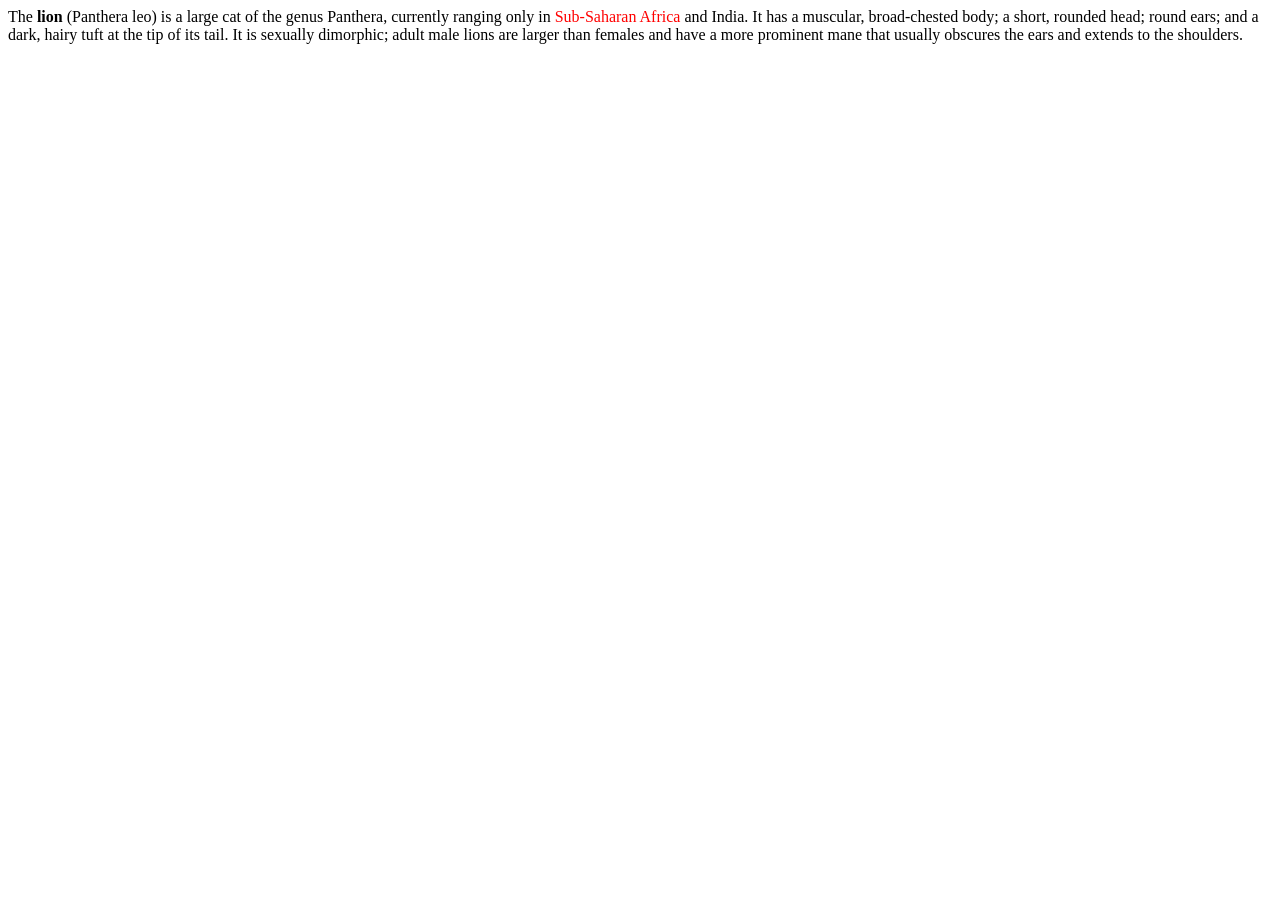
<file: Day-1/index.html>
<html>
  <head>
    <title>My First Webpage</title>
    <style>
      ol {
        list-style-type: circle;
      }

      ul {
        list-style-type: decimal;
      }

      span {
        color: red;
      }
    </style>
  </head>
  <body>
    <!-- heading tags -->
    <!-- <h1>Hello world</h1>
    <h2>Hello world</h2>
    <h3>Hello world</h3>
    <h4>Hello world</h4>
    <h5>Hello world</h5>
    <h6>Hello world</h6> -->
    <!-- <p style="color: red">This is html statement</p> -->
    <!-- <img
      src="bg.jpeg"
      alt="buildings"
      style="
        width: 400px;
        height: 400px;
        padding-top: 30px;
        padding-right: 20px;
        padding-bottom: 10px;
        padding-left: 5px;
        /* border: 1px solid black; */
        border-width: 1px;
        border-style: dotted;
        border-color: red;
        /* margin: 30px 20px 10px 5px; */
        margin-top: 30px;
        margin-right: 20px;
        margin-bottom: 10px;
        margin-left: 5px;
      "
    /> -->

    <!-- list item tag -->
    <!-- unordered list - ul
    ordered list - ol -->

    <!-- <ul>
      <li>Item 1</li>
      <li>Item 2</li>
      <li>Item 3</li>
      <li>Item 4</li>
    </ul>

    <ol>
      <li>Item 1</li>
      <li>Item 2</li>
      <li>Item 3</li>
      <li>Item 4</li>
    </ol> -->

    <!-- <iframe
      width="560"
      height="315"
      src="https://www.youtube.com/embed/1Y_QObxSwQ0?si=zKialWfGEiFajyht"
      title="YouTube video player"
      frameborder="0"
      allow="accelerometer; autoplay; clipboard-write; encrypted-media; gyroscope; picture-in-picture; web-share"
      referrerpolicy="strict-origin-when-cross-origin"
      allowfullscreen
    ></iframe> -->
    <!-- <a href="https://www.google.com/" target="_blank">Go to google</a> -->
    <!-- <a href="about.html" target="_blank">About Page</a> -->

    <!-- semantic tags -->
    <!-- <main>
      <header></header>
      <section></section>
      <article></article>
      <footer></footer>
    </main> -->

    <p>
      The <strong>lion</strong> (Panthera leo) is a large cat of the genus
      Panthera, currently ranging only in <span>Sub-Saharan Africa</span> and
      India. It has a muscular, broad-chested body; a short, rounded head; round
      ears; and a dark, hairy tuft at the tip of its tail. It is sexually
      dimorphic; adult male lions are larger than females and have a more
      prominent mane that usually obscures the ears and extends to the
      shoulders.
    </p>
  </body>
</html>

<!-- tag and element -->
<!-- 
HTML tag = <h1></h1>
HTML Element = <h1>Hello world</h1> -->

<!-- two types of tags -->
<!-- 
1. Opening and Closing Tag - <p></p>
2. Self Closing Tag - <img /> -->

<!-- attributes -->
<!-- 1. Global attributes
2. Tag Based attributes -->

<!-- 3 ways to add CSS to your webpage -->
<!-- 1. Inline CSS
2. Internal CSS
3. External CSS -->

<!-- two major types of element
1. BLock element
2. Inline element -->
</file>
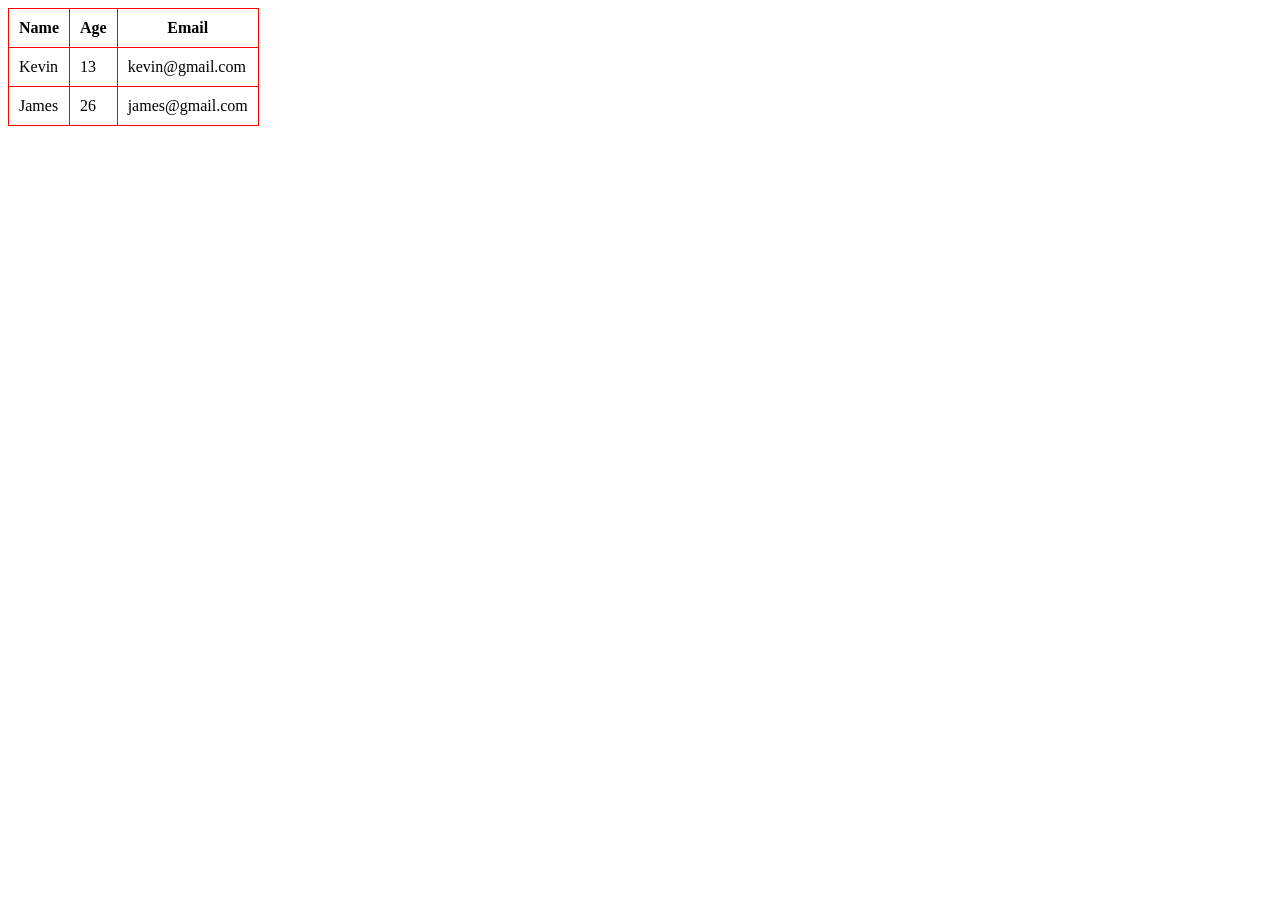
<file: Day-2/1-table/index.html>
<!DOCTYPE html>
<html lang="en">
  <head>
    <meta charset="UTF-8" />
    <meta http-equiv="X-UA-Compatible" content="IE=edge" />
    <meta name="viewport" content="width=device-width, initial-scale=1.0" />
    <title>Document</title>
    <style>
      table,
      th,
      td {
        border: 1px solid red;
        border-collapse: collapse;
        padding: 10px;
      }
    </style>
  </head>
  <body>
    <table>
      <thead>
        <tr>
          <th>Name</th>
          <th>Age</th>
          <th>Email</th>
        </tr>
      </thead>
      <tbody>
        <tr>
          <td>Kevin</td>
          <td>13</td>
          <td>kevin@gmail.com</td>
        </tr>
        <tr>
          <td>James</td>
          <td>26</td>
          <td>james@gmail.com</td>
        </tr>
      </tbody>
    </table>
  </body>
</html>
</file>
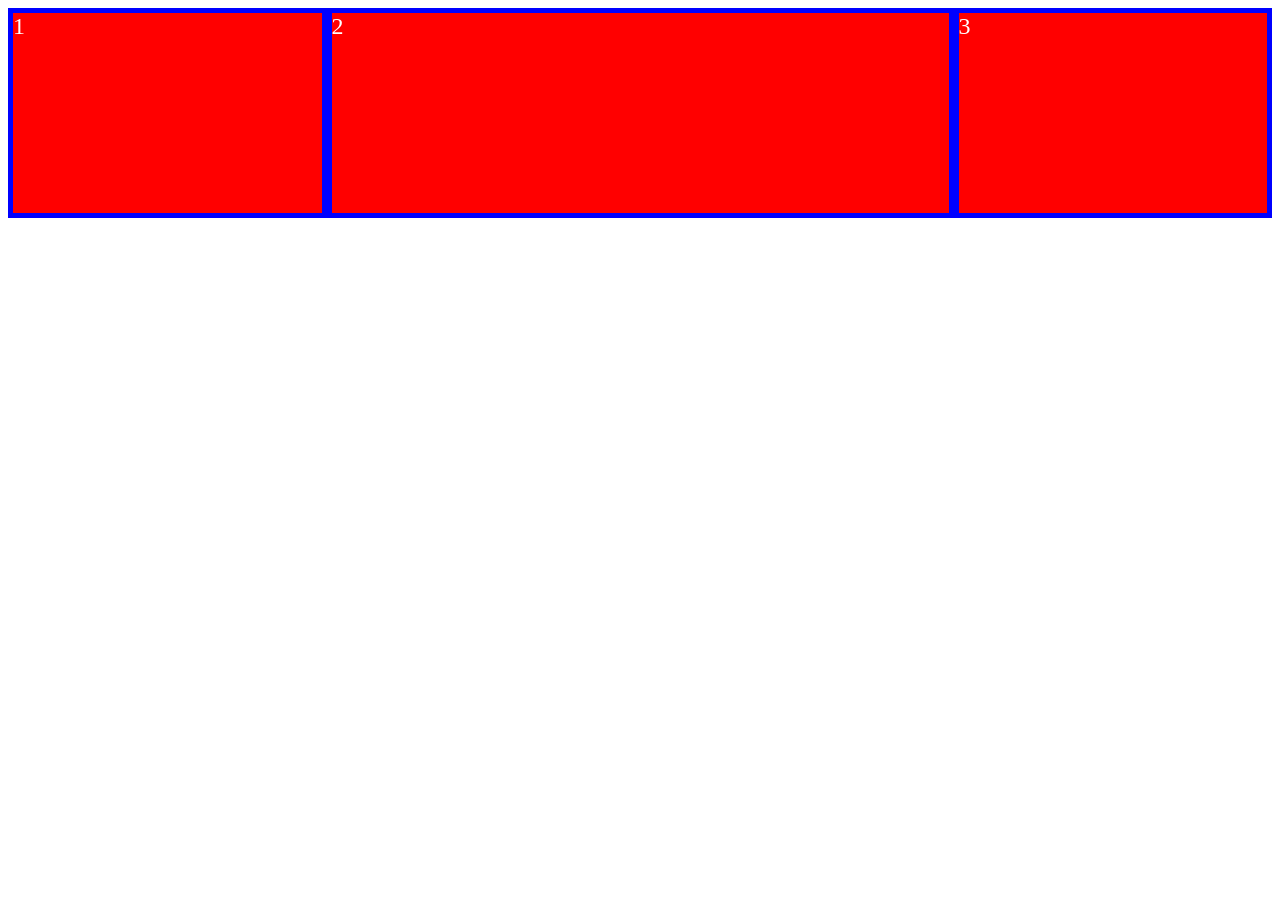
<file: Day-2/2-flex/index.html>
<!DOCTYPE html>
<html lang="en">
  <head>
    <meta charset="UTF-8" />
    <meta http-equiv="X-UA-Compatible" content="IE=edge" />
    <meta name="viewport" content="width=device-width, initial-scale=1.0" />
    <title>Document</title>
    <link href="style.css" rel="stylesheet" />
  </head>
  <body>
    <div class="container">
      <div class="box box1">1</div>
      <div class="box box2">2</div>
      <div class="box box3">3</div>
      <!-- <div class="box">4</div>
      <div class="box">5</div>
      <div class="box">6</div>
      <div class="box">7</div>
      <div class="box">8</div>
      <div class="box">9</div>
      <div class="box">10</div>
      <div class="box">11</div>
      <div class="box">12</div> -->
    </div>
  </body>
</html>
</file>
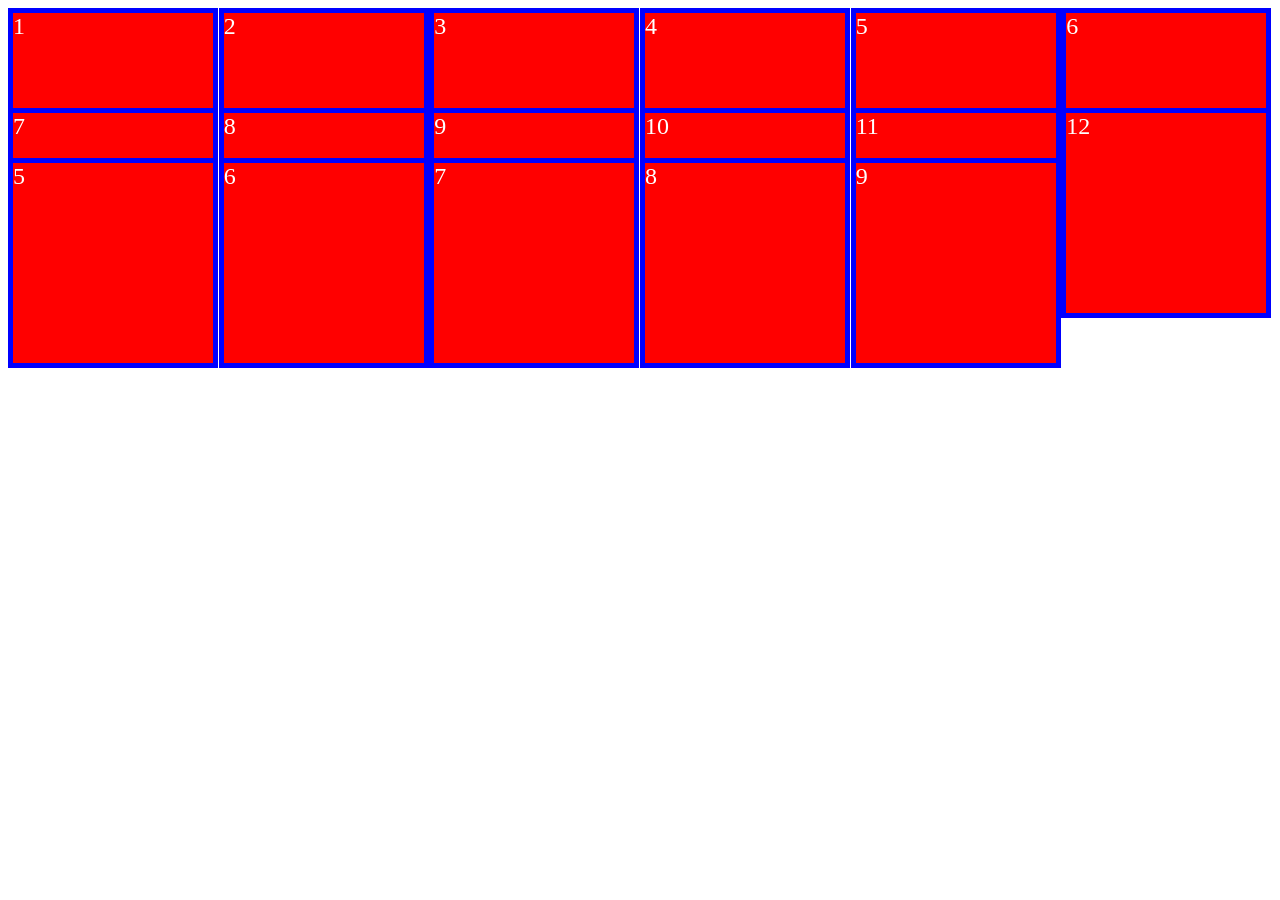
<file: Day-2/3-grid/index.html>
<!DOCTYPE html>
<html lang="en">
  <head>
    <meta charset="UTF-8" />
    <meta http-equiv="X-UA-Compatible" content="IE=edge" />
    <meta name="viewport" content="width=device-width, initial-scale=1.0" />
    <title>Document</title>
    <link href="style.css" rel="stylesheet" />
  </head>
  <body>
    <div class="container">
      <div class="box box1">1</div>
      <div class="box box2">2</div>
      <div class="box box3">3</div>
      <div class="box">4</div>
      <div class="box">5</div>
      <div class="box">6</div>
      <div class="box">7</div>
      <div class="box">8</div>
      <div class="box">9</div>
      <div class="box">10</div>
      <div class="box">11</div>
      <div class="box">12</div>
      <div class="box">5</div>
      <div class="box">6</div>
      <div class="box">7</div>
      <div class="box">8</div>
      <div class="box">9</div>
    </div>
  </body>
</html>
</file>
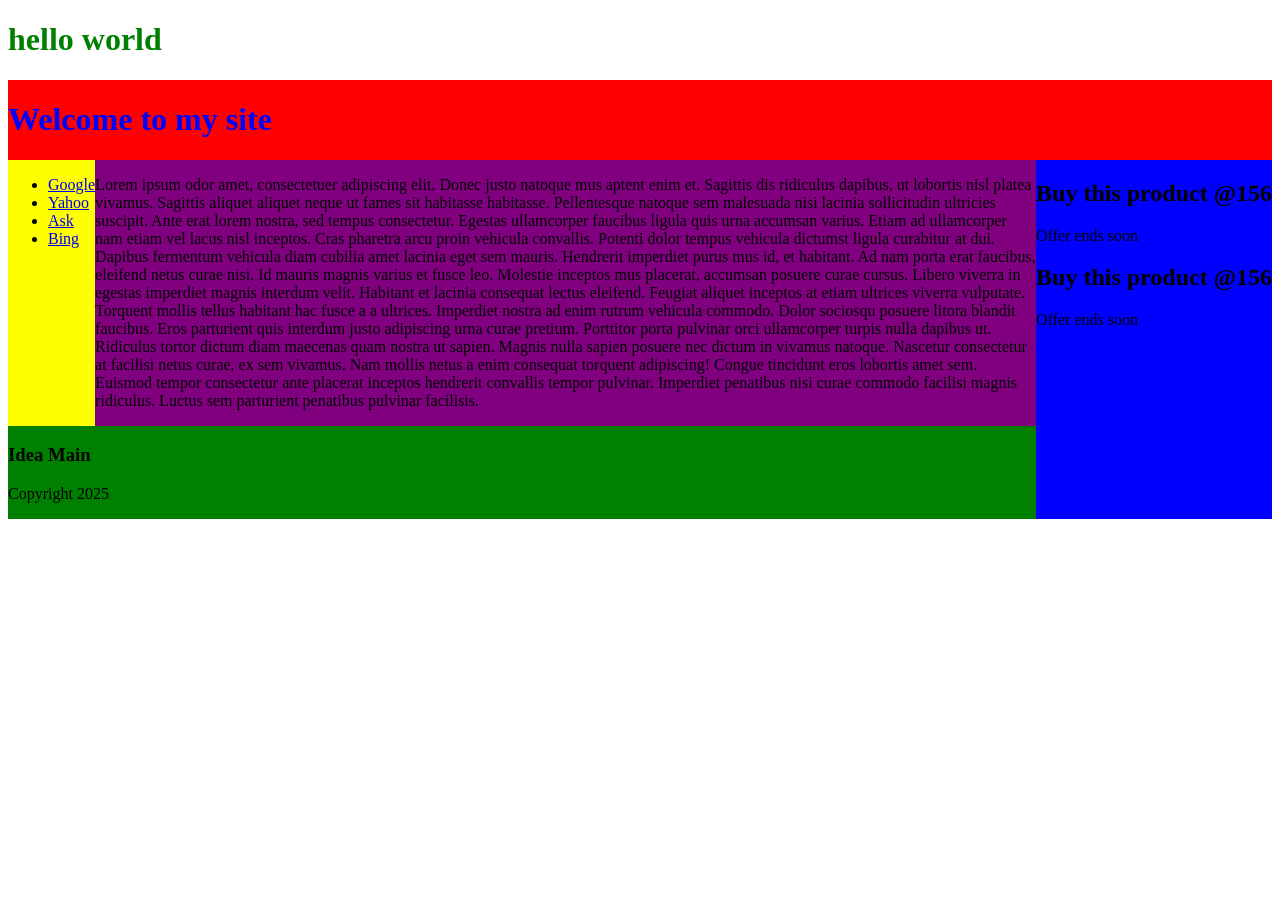
<file: Day-2/4-grid-example/index.html>
<!DOCTYPE html>
<html lang="en">
  <head>
    <meta charset="UTF-8" />
    <meta http-equiv="X-UA-Compatible" content="IE=edge" />
    <meta name="viewport" content="width=device-width, initial-scale=1.0" />
    <title>Document</title>
    <link rel="stylesheet" href="style.css" />
  </head>
  <body>
    <h1 style="color: green">hello world</h1>
    <div class="container">
      <div class="header">
        <h1>Welcome to my site</h1>
      </div>
      <div class="link">
        <ul>
          <li>
            <a href="google.com">Google</a>
          </li>
          <li>
            <a href="yahoo.com">Yahoo</a>
          </li>
          <li>
            <a href="ask.com">Ask</a>
          </li>
          <li>
            <a href="bing.com">Bing</a>
          </li>
        </ul>
      </div>
      <div class="content">
        <p>
          Lorem ipsum odor amet, consectetuer adipiscing elit. Donec justo
          natoque mus aptent enim et. Sagittis dis ridiculus dapibus, ut
          lobortis nisl platea vivamus. Sagittis aliquet aliquet neque ut fames
          sit habitasse habitasse. Pellentesque natoque sem malesuada nisi
          lacinia sollicitudin ultricies suscipit. Ante erat lorem nostra, sed
          tempus consectetur. Egestas ullamcorper faucibus ligula quis urna
          accumsan varius. Etiam ad ullamcorper nam etiam vel lacus nisl
          inceptos. Cras pharetra arcu proin vehicula convallis. Potenti dolor
          tempus vehicula dictumst ligula curabitur at dui. Dapibus fermentum
          vehicula diam cubilia amet lacinia eget sem mauris. Hendrerit
          imperdiet purus mus id, et habitant. Ad nam porta erat faucibus,
          eleifend netus curae nisi. Id mauris magnis varius et fusce leo.
          Molestie inceptos mus placerat, accumsan posuere curae cursus. Libero
          viverra in egestas imperdiet magnis interdum velit. Habitant et
          lacinia consequat lectus eleifend. Feugiat aliquet inceptos at etiam
          ultrices viverra vulputate. Torquent mollis tellus habitant hac fusce
          a a ultrices. Imperdiet nostra ad enim rutrum vehicula commodo. Dolor
          sociosqu posuere litora blandit faucibus. Eros parturient quis
          interdum justo adipiscing urna curae pretium. Porttitor porta pulvinar
          orci ullamcorper turpis nulla dapibus ut. Ridiculus tortor dictum diam
          maecenas quam nostra ut sapien. Magnis nulla sapien posuere nec dictum
          in vivamus natoque. Nascetur consectetur at facilisi netus curae, ex
          sem vivamus. Nam mollis netus a enim consequat torquent adipiscing!
          Congue tincidunt eros lobortis amet sem. Euismod tempor consectetur
          ante placerat inceptos hendrerit convallis tempor pulvinar. Imperdiet
          penatibus nisi curae commodo facilisi magnis ridiculus. Luctus sem
          parturient penatibus pulvinar facilisis.
        </p>
      </div>
      <div class="ads">
        <h2>Buy this product @156</h2>
        <p>Offer ends soon</p>
        <h2>Buy this product @156</h2>
        <p>Offer ends soon</p>
      </div>
      <div class="footer">
        <h3>Idea Main</h3>
        <p>Copyright 2025</p>
      </div>
    </div>
  </body>
</html>
</file>
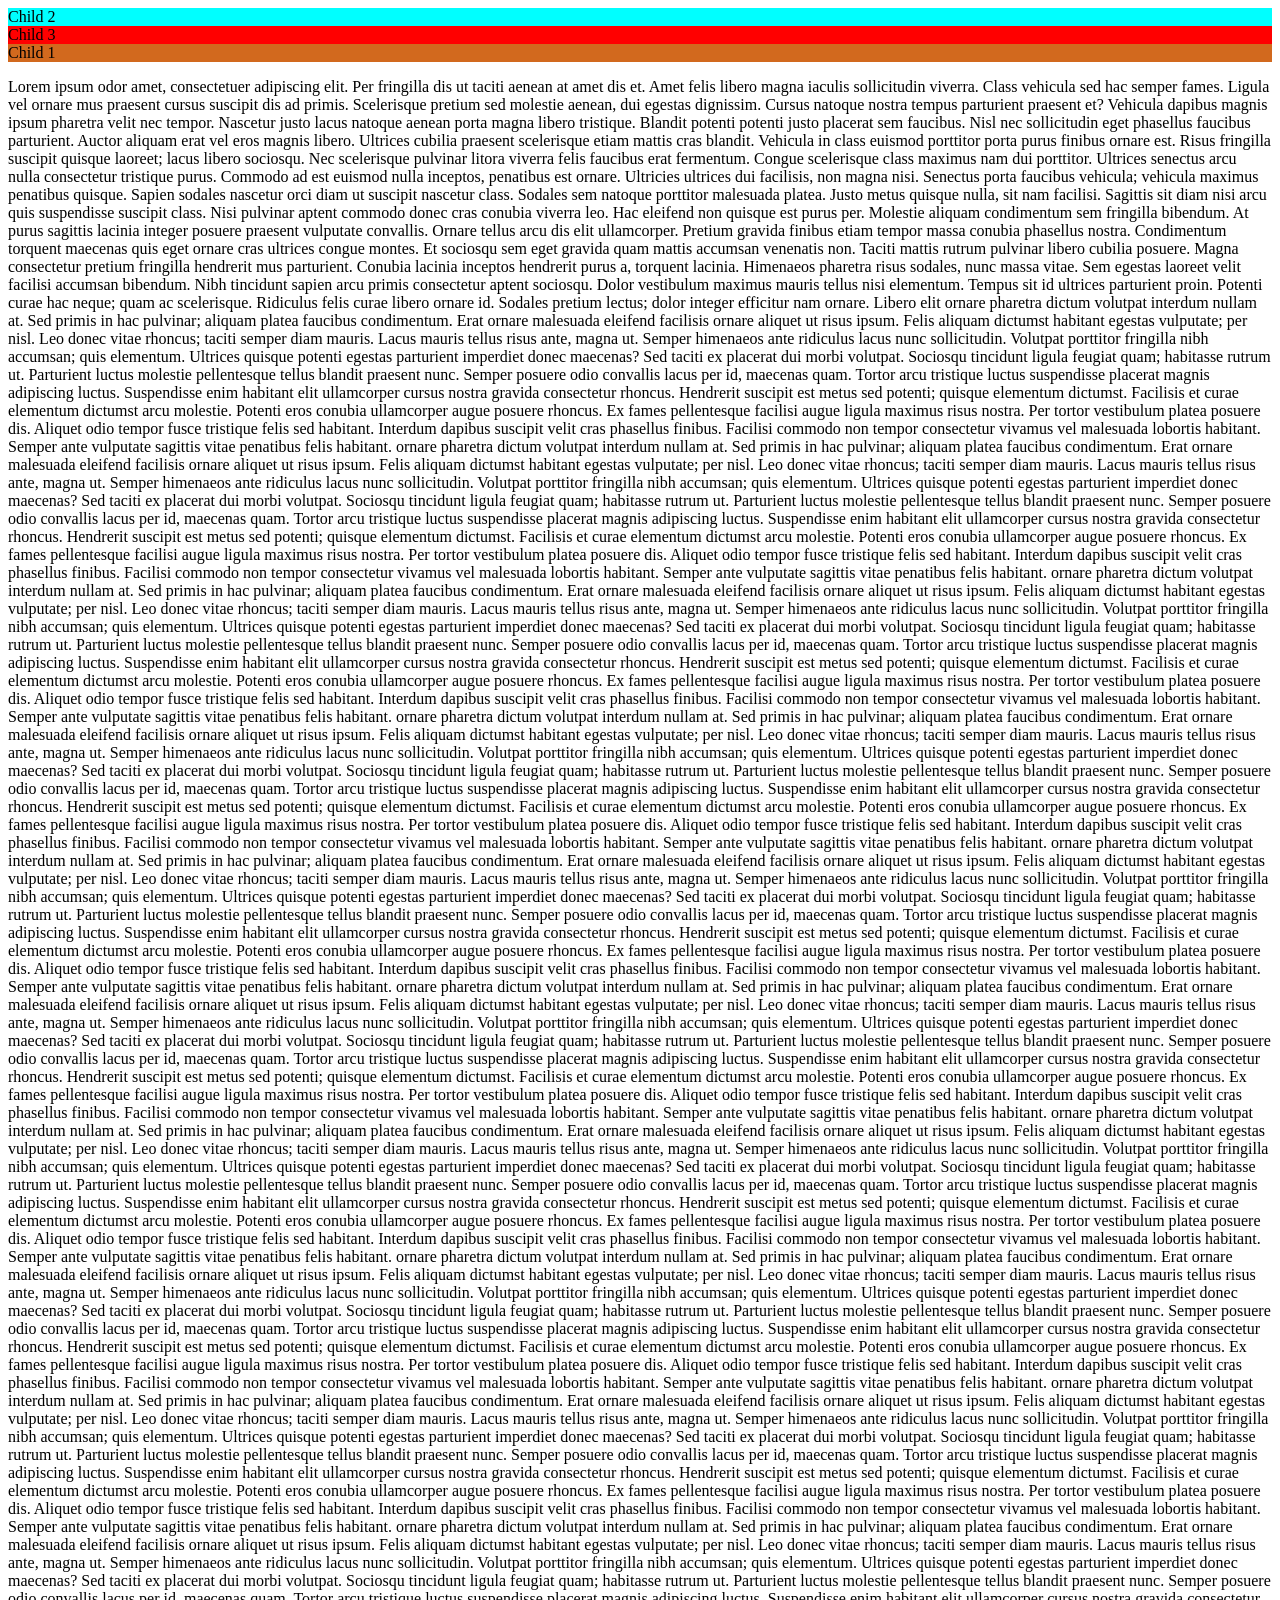
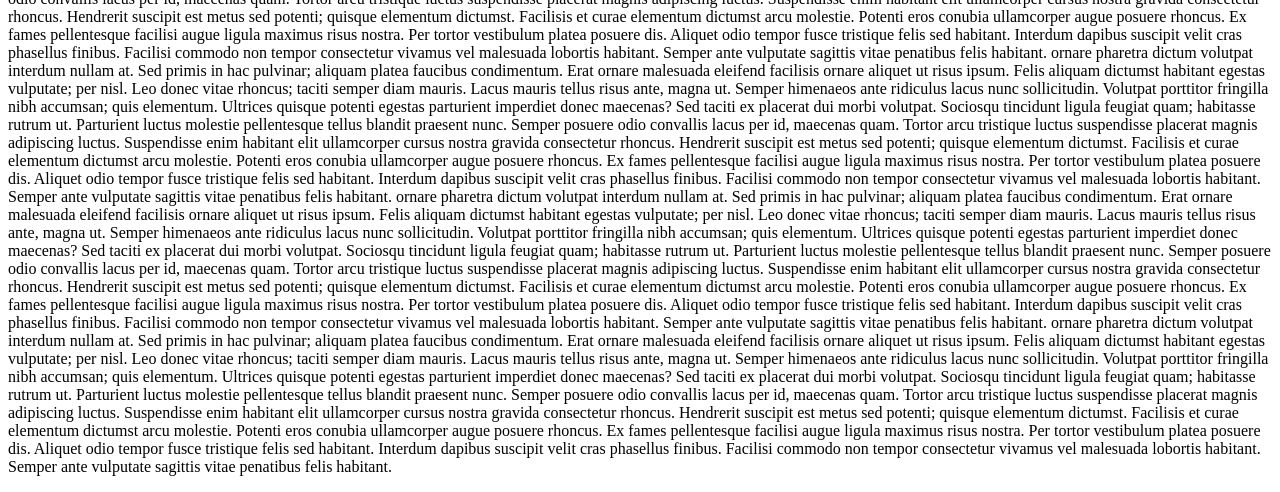
<file: Day-3/1-css-positions/index.html>
<!DOCTYPE html>
<html lang="en">
  <head>
    <meta charset="UTF-8" />
    <meta http-equiv="X-UA-Compatible" content="IE=edge" />
    <meta name="viewport" content="width=device-width, initial-scale=1.0" />
    <title>Document</title>
    <link rel="stylesheet" href="style.css" />
  </head>
  <body>
    <div class="parent">
      <div class="child2">Child 2</div>
      <div class="child3">Child 3</div>
    </div>

    <div class="child1">Child 1</div>

    <p>
      Lorem ipsum odor amet, consectetuer adipiscing elit. Per fringilla dis ut
      taciti aenean at amet dis et. Amet felis libero magna iaculis sollicitudin
      viverra. Class vehicula sed hac semper fames. Ligula vel ornare mus
      praesent cursus suscipit dis ad primis. Scelerisque pretium sed molestie
      aenean, dui egestas dignissim. Cursus natoque nostra tempus parturient
      praesent et? Vehicula dapibus magnis ipsum pharetra velit nec tempor.
      Nascetur justo lacus natoque aenean porta magna libero tristique. Blandit
      potenti potenti justo placerat sem faucibus. Nisl nec sollicitudin eget
      phasellus faucibus parturient. Auctor aliquam erat vel eros magnis libero.
      Ultrices cubilia praesent scelerisque etiam mattis cras blandit. Vehicula
      in class euismod porttitor porta purus finibus ornare est. Risus fringilla
      suscipit quisque laoreet; lacus libero sociosqu. Nec scelerisque pulvinar
      litora viverra felis faucibus erat fermentum. Congue scelerisque class
      maximus nam dui porttitor. Ultrices senectus arcu nulla consectetur
      tristique purus. Commodo ad est euismod nulla inceptos, penatibus est
      ornare. Ultricies ultrices dui facilisis, non magna nisi. Senectus porta
      faucibus vehicula; vehicula maximus penatibus quisque. Sapien sodales
      nascetur orci diam ut suscipit nascetur class. Sodales sem natoque
      porttitor malesuada platea. Justo metus quisque nulla, sit nam facilisi.
      Sagittis sit diam nisi arcu quis suspendisse suscipit class. Nisi pulvinar
      aptent commodo donec cras conubia viverra leo. Hac eleifend non quisque
      est purus per. Molestie aliquam condimentum sem fringilla bibendum. At
      purus sagittis lacinia integer posuere praesent vulputate convallis.
      Ornare tellus arcu dis elit ullamcorper. Pretium gravida finibus etiam
      tempor massa conubia phasellus nostra. Condimentum torquent maecenas quis
      eget ornare cras ultrices congue montes. Et sociosqu sem eget gravida quam
      mattis accumsan venenatis non. Taciti mattis rutrum pulvinar libero
      cubilia posuere. Magna consectetur pretium fringilla hendrerit mus
      parturient. Conubia lacinia inceptos hendrerit purus a, torquent lacinia.
      Himenaeos pharetra risus sodales, nunc massa vitae. Sem egestas laoreet
      velit facilisi accumsan bibendum. Nibh tincidunt sapien arcu primis
      consectetur aptent sociosqu. Dolor vestibulum maximus mauris tellus nisi
      elementum. Tempus sit id ultrices parturient proin. Potenti curae hac
      neque; quam ac scelerisque. Ridiculus felis curae libero ornare id.
      Sodales pretium lectus; dolor integer efficitur nam ornare. Libero elit
      ornare pharetra dictum volutpat interdum nullam at. Sed primis in hac
      pulvinar; aliquam platea faucibus condimentum. Erat ornare malesuada
      eleifend facilisis ornare aliquet ut risus ipsum. Felis aliquam dictumst
      habitant egestas vulputate; per nisl. Leo donec vitae rhoncus; taciti
      semper diam mauris. Lacus mauris tellus risus ante, magna ut. Semper
      himenaeos ante ridiculus lacus nunc sollicitudin. Volutpat porttitor
      fringilla nibh accumsan; quis elementum. Ultrices quisque potenti egestas
      parturient imperdiet donec maecenas? Sed taciti ex placerat dui morbi
      volutpat. Sociosqu tincidunt ligula feugiat quam; habitasse rutrum ut.
      Parturient luctus molestie pellentesque tellus blandit praesent nunc.
      Semper posuere odio convallis lacus per id, maecenas quam. Tortor arcu
      tristique luctus suspendisse placerat magnis adipiscing luctus.
      Suspendisse enim habitant elit ullamcorper cursus nostra gravida
      consectetur rhoncus. Hendrerit suscipit est metus sed potenti; quisque
      elementum dictumst. Facilisis et curae elementum dictumst arcu molestie.
      Potenti eros conubia ullamcorper augue posuere rhoncus. Ex fames
      pellentesque facilisi augue ligula maximus risus nostra. Per tortor
      vestibulum platea posuere dis. Aliquet odio tempor fusce tristique felis
      sed habitant. Interdum dapibus suscipit velit cras phasellus finibus.
      Facilisi commodo non tempor consectetur vivamus vel malesuada lobortis
      habitant. Semper ante vulputate sagittis vitae penatibus felis habitant.
      ornare pharetra dictum volutpat interdum nullam at. Sed primis in hac
      pulvinar; aliquam platea faucibus condimentum. Erat ornare malesuada
      eleifend facilisis ornare aliquet ut risus ipsum. Felis aliquam dictumst
      habitant egestas vulputate; per nisl. Leo donec vitae rhoncus; taciti
      semper diam mauris. Lacus mauris tellus risus ante, magna ut. Semper
      himenaeos ante ridiculus lacus nunc sollicitudin. Volutpat porttitor
      fringilla nibh accumsan; quis elementum. Ultrices quisque potenti egestas
      parturient imperdiet donec maecenas? Sed taciti ex placerat dui morbi
      volutpat. Sociosqu tincidunt ligula feugiat quam; habitasse rutrum ut.
      Parturient luctus molestie pellentesque tellus blandit praesent nunc.
      Semper posuere odio convallis lacus per id, maecenas quam. Tortor arcu
      tristique luctus suspendisse placerat magnis adipiscing luctus.
      Suspendisse enim habitant elit ullamcorper cursus nostra gravida
      consectetur rhoncus. Hendrerit suscipit est metus sed potenti; quisque
      elementum dictumst. Facilisis et curae elementum dictumst arcu molestie.
      Potenti eros conubia ullamcorper augue posuere rhoncus. Ex fames
      pellentesque facilisi augue ligula maximus risus nostra. Per tortor
      vestibulum platea posuere dis. Aliquet odio tempor fusce tristique felis
      sed habitant. Interdum dapibus suscipit velit cras phasellus finibus.
      Facilisi commodo non tempor consectetur vivamus vel malesuada lobortis
      habitant. Semper ante vulputate sagittis vitae penatibus felis habitant.
      ornare pharetra dictum volutpat interdum nullam at. Sed primis in hac
      pulvinar; aliquam platea faucibus condimentum. Erat ornare malesuada
      eleifend facilisis ornare aliquet ut risus ipsum. Felis aliquam dictumst
      habitant egestas vulputate; per nisl. Leo donec vitae rhoncus; taciti
      semper diam mauris. Lacus mauris tellus risus ante, magna ut. Semper
      himenaeos ante ridiculus lacus nunc sollicitudin. Volutpat porttitor
      fringilla nibh accumsan; quis elementum. Ultrices quisque potenti egestas
      parturient imperdiet donec maecenas? Sed taciti ex placerat dui morbi
      volutpat. Sociosqu tincidunt ligula feugiat quam; habitasse rutrum ut.
      Parturient luctus molestie pellentesque tellus blandit praesent nunc.
      Semper posuere odio convallis lacus per id, maecenas quam. Tortor arcu
      tristique luctus suspendisse placerat magnis adipiscing luctus.
      Suspendisse enim habitant elit ullamcorper cursus nostra gravida
      consectetur rhoncus. Hendrerit suscipit est metus sed potenti; quisque
      elementum dictumst. Facilisis et curae elementum dictumst arcu molestie.
      Potenti eros conubia ullamcorper augue posuere rhoncus. Ex fames
      pellentesque facilisi augue ligula maximus risus nostra. Per tortor
      vestibulum platea posuere dis. Aliquet odio tempor fusce tristique felis
      sed habitant. Interdum dapibus suscipit velit cras phasellus finibus.
      Facilisi commodo non tempor consectetur vivamus vel malesuada lobortis
      habitant. Semper ante vulputate sagittis vitae penatibus felis habitant.
      ornare pharetra dictum volutpat interdum nullam at. Sed primis in hac
      pulvinar; aliquam platea faucibus condimentum. Erat ornare malesuada
      eleifend facilisis ornare aliquet ut risus ipsum. Felis aliquam dictumst
      habitant egestas vulputate; per nisl. Leo donec vitae rhoncus; taciti
      semper diam mauris. Lacus mauris tellus risus ante, magna ut. Semper
      himenaeos ante ridiculus lacus nunc sollicitudin. Volutpat porttitor
      fringilla nibh accumsan; quis elementum. Ultrices quisque potenti egestas
      parturient imperdiet donec maecenas? Sed taciti ex placerat dui morbi
      volutpat. Sociosqu tincidunt ligula feugiat quam; habitasse rutrum ut.
      Parturient luctus molestie pellentesque tellus blandit praesent nunc.
      Semper posuere odio convallis lacus per id, maecenas quam. Tortor arcu
      tristique luctus suspendisse placerat magnis adipiscing luctus.
      Suspendisse enim habitant elit ullamcorper cursus nostra gravida
      consectetur rhoncus. Hendrerit suscipit est metus sed potenti; quisque
      elementum dictumst. Facilisis et curae elementum dictumst arcu molestie.
      Potenti eros conubia ullamcorper augue posuere rhoncus. Ex fames
      pellentesque facilisi augue ligula maximus risus nostra. Per tortor
      vestibulum platea posuere dis. Aliquet odio tempor fusce tristique felis
      sed habitant. Interdum dapibus suscipit velit cras phasellus finibus.
      Facilisi commodo non tempor consectetur vivamus vel malesuada lobortis
      habitant. Semper ante vulputate sagittis vitae penatibus felis habitant.
      ornare pharetra dictum volutpat interdum nullam at. Sed primis in hac
      pulvinar; aliquam platea faucibus condimentum. Erat ornare malesuada
      eleifend facilisis ornare aliquet ut risus ipsum. Felis aliquam dictumst
      habitant egestas vulputate; per nisl. Leo donec vitae rhoncus; taciti
      semper diam mauris. Lacus mauris tellus risus ante, magna ut. Semper
      himenaeos ante ridiculus lacus nunc sollicitudin. Volutpat porttitor
      fringilla nibh accumsan; quis elementum. Ultrices quisque potenti egestas
      parturient imperdiet donec maecenas? Sed taciti ex placerat dui morbi
      volutpat. Sociosqu tincidunt ligula feugiat quam; habitasse rutrum ut.
      Parturient luctus molestie pellentesque tellus blandit praesent nunc.
      Semper posuere odio convallis lacus per id, maecenas quam. Tortor arcu
      tristique luctus suspendisse placerat magnis adipiscing luctus.
      Suspendisse enim habitant elit ullamcorper cursus nostra gravida
      consectetur rhoncus. Hendrerit suscipit est metus sed potenti; quisque
      elementum dictumst. Facilisis et curae elementum dictumst arcu molestie.
      Potenti eros conubia ullamcorper augue posuere rhoncus. Ex fames
      pellentesque facilisi augue ligula maximus risus nostra. Per tortor
      vestibulum platea posuere dis. Aliquet odio tempor fusce tristique felis
      sed habitant. Interdum dapibus suscipit velit cras phasellus finibus.
      Facilisi commodo non tempor consectetur vivamus vel malesuada lobortis
      habitant. Semper ante vulputate sagittis vitae penatibus felis habitant.
      ornare pharetra dictum volutpat interdum nullam at. Sed primis in hac
      pulvinar; aliquam platea faucibus condimentum. Erat ornare malesuada
      eleifend facilisis ornare aliquet ut risus ipsum. Felis aliquam dictumst
      habitant egestas vulputate; per nisl. Leo donec vitae rhoncus; taciti
      semper diam mauris. Lacus mauris tellus risus ante, magna ut. Semper
      himenaeos ante ridiculus lacus nunc sollicitudin. Volutpat porttitor
      fringilla nibh accumsan; quis elementum. Ultrices quisque potenti egestas
      parturient imperdiet donec maecenas? Sed taciti ex placerat dui morbi
      volutpat. Sociosqu tincidunt ligula feugiat quam; habitasse rutrum ut.
      Parturient luctus molestie pellentesque tellus blandit praesent nunc.
      Semper posuere odio convallis lacus per id, maecenas quam. Tortor arcu
      tristique luctus suspendisse placerat magnis adipiscing luctus.
      Suspendisse enim habitant elit ullamcorper cursus nostra gravida
      consectetur rhoncus. Hendrerit suscipit est metus sed potenti; quisque
      elementum dictumst. Facilisis et curae elementum dictumst arcu molestie.
      Potenti eros conubia ullamcorper augue posuere rhoncus. Ex fames
      pellentesque facilisi augue ligula maximus risus nostra. Per tortor
      vestibulum platea posuere dis. Aliquet odio tempor fusce tristique felis
      sed habitant. Interdum dapibus suscipit velit cras phasellus finibus.
      Facilisi commodo non tempor consectetur vivamus vel malesuada lobortis
      habitant. Semper ante vulputate sagittis vitae penatibus felis habitant.
      ornare pharetra dictum volutpat interdum nullam at. Sed primis in hac
      pulvinar; aliquam platea faucibus condimentum. Erat ornare malesuada
      eleifend facilisis ornare aliquet ut risus ipsum. Felis aliquam dictumst
      habitant egestas vulputate; per nisl. Leo donec vitae rhoncus; taciti
      semper diam mauris. Lacus mauris tellus risus ante, magna ut. Semper
      himenaeos ante ridiculus lacus nunc sollicitudin. Volutpat porttitor
      fringilla nibh accumsan; quis elementum. Ultrices quisque potenti egestas
      parturient imperdiet donec maecenas? Sed taciti ex placerat dui morbi
      volutpat. Sociosqu tincidunt ligula feugiat quam; habitasse rutrum ut.
      Parturient luctus molestie pellentesque tellus blandit praesent nunc.
      Semper posuere odio convallis lacus per id, maecenas quam. Tortor arcu
      tristique luctus suspendisse placerat magnis adipiscing luctus.
      Suspendisse enim habitant elit ullamcorper cursus nostra gravida
      consectetur rhoncus. Hendrerit suscipit est metus sed potenti; quisque
      elementum dictumst. Facilisis et curae elementum dictumst arcu molestie.
      Potenti eros conubia ullamcorper augue posuere rhoncus. Ex fames
      pellentesque facilisi augue ligula maximus risus nostra. Per tortor
      vestibulum platea posuere dis. Aliquet odio tempor fusce tristique felis
      sed habitant. Interdum dapibus suscipit velit cras phasellus finibus.
      Facilisi commodo non tempor consectetur vivamus vel malesuada lobortis
      habitant. Semper ante vulputate sagittis vitae penatibus felis habitant.
      ornare pharetra dictum volutpat interdum nullam at. Sed primis in hac
      pulvinar; aliquam platea faucibus condimentum. Erat ornare malesuada
      eleifend facilisis ornare aliquet ut risus ipsum. Felis aliquam dictumst
      habitant egestas vulputate; per nisl. Leo donec vitae rhoncus; taciti
      semper diam mauris. Lacus mauris tellus risus ante, magna ut. Semper
      himenaeos ante ridiculus lacus nunc sollicitudin. Volutpat porttitor
      fringilla nibh accumsan; quis elementum. Ultrices quisque potenti egestas
      parturient imperdiet donec maecenas? Sed taciti ex placerat dui morbi
      volutpat. Sociosqu tincidunt ligula feugiat quam; habitasse rutrum ut.
      Parturient luctus molestie pellentesque tellus blandit praesent nunc.
      Semper posuere odio convallis lacus per id, maecenas quam. Tortor arcu
      tristique luctus suspendisse placerat magnis adipiscing luctus.
      Suspendisse enim habitant elit ullamcorper cursus nostra gravida
      consectetur rhoncus. Hendrerit suscipit est metus sed potenti; quisque
      elementum dictumst. Facilisis et curae elementum dictumst arcu molestie.
      Potenti eros conubia ullamcorper augue posuere rhoncus. Ex fames
      pellentesque facilisi augue ligula maximus risus nostra. Per tortor
      vestibulum platea posuere dis. Aliquet odio tempor fusce tristique felis
      sed habitant. Interdum dapibus suscipit velit cras phasellus finibus.
      Facilisi commodo non tempor consectetur vivamus vel malesuada lobortis
      habitant. Semper ante vulputate sagittis vitae penatibus felis habitant.
      ornare pharetra dictum volutpat interdum nullam at. Sed primis in hac
      pulvinar; aliquam platea faucibus condimentum. Erat ornare malesuada
      eleifend facilisis ornare aliquet ut risus ipsum. Felis aliquam dictumst
      habitant egestas vulputate; per nisl. Leo donec vitae rhoncus; taciti
      semper diam mauris. Lacus mauris tellus risus ante, magna ut. Semper
      himenaeos ante ridiculus lacus nunc sollicitudin. Volutpat porttitor
      fringilla nibh accumsan; quis elementum. Ultrices quisque potenti egestas
      parturient imperdiet donec maecenas? Sed taciti ex placerat dui morbi
      volutpat. Sociosqu tincidunt ligula feugiat quam; habitasse rutrum ut.
      Parturient luctus molestie pellentesque tellus blandit praesent nunc.
      Semper posuere odio convallis lacus per id, maecenas quam. Tortor arcu
      tristique luctus suspendisse placerat magnis adipiscing luctus.
      Suspendisse enim habitant elit ullamcorper cursus nostra gravida
      consectetur rhoncus. Hendrerit suscipit est metus sed potenti; quisque
      elementum dictumst. Facilisis et curae elementum dictumst arcu molestie.
      Potenti eros conubia ullamcorper augue posuere rhoncus. Ex fames
      pellentesque facilisi augue ligula maximus risus nostra. Per tortor
      vestibulum platea posuere dis. Aliquet odio tempor fusce tristique felis
      sed habitant. Interdum dapibus suscipit velit cras phasellus finibus.
      Facilisi commodo non tempor consectetur vivamus vel malesuada lobortis
      habitant. Semper ante vulputate sagittis vitae penatibus felis habitant.
      ornare pharetra dictum volutpat interdum nullam at. Sed primis in hac
      pulvinar; aliquam platea faucibus condimentum. Erat ornare malesuada
      eleifend facilisis ornare aliquet ut risus ipsum. Felis aliquam dictumst
      habitant egestas vulputate; per nisl. Leo donec vitae rhoncus; taciti
      semper diam mauris. Lacus mauris tellus risus ante, magna ut. Semper
      himenaeos ante ridiculus lacus nunc sollicitudin. Volutpat porttitor
      fringilla nibh accumsan; quis elementum. Ultrices quisque potenti egestas
      parturient imperdiet donec maecenas? Sed taciti ex placerat dui morbi
      volutpat. Sociosqu tincidunt ligula feugiat quam; habitasse rutrum ut.
      Parturient luctus molestie pellentesque tellus blandit praesent nunc.
      Semper posuere odio convallis lacus per id, maecenas quam. Tortor arcu
      tristique luctus suspendisse placerat magnis adipiscing luctus.
      Suspendisse enim habitant elit ullamcorper cursus nostra gravida
      consectetur rhoncus. Hendrerit suscipit est metus sed potenti; quisque
      elementum dictumst. Facilisis et curae elementum dictumst arcu molestie.
      Potenti eros conubia ullamcorper augue posuere rhoncus. Ex fames
      pellentesque facilisi augue ligula maximus risus nostra. Per tortor
      vestibulum platea posuere dis. Aliquet odio tempor fusce tristique felis
      sed habitant. Interdum dapibus suscipit velit cras phasellus finibus.
      Facilisi commodo non tempor consectetur vivamus vel malesuada lobortis
      habitant. Semper ante vulputate sagittis vitae penatibus felis habitant.
      ornare pharetra dictum volutpat interdum nullam at. Sed primis in hac
      pulvinar; aliquam platea faucibus condimentum. Erat ornare malesuada
      eleifend facilisis ornare aliquet ut risus ipsum. Felis aliquam dictumst
      habitant egestas vulputate; per nisl. Leo donec vitae rhoncus; taciti
      semper diam mauris. Lacus mauris tellus risus ante, magna ut. Semper
      himenaeos ante ridiculus lacus nunc sollicitudin. Volutpat porttitor
      fringilla nibh accumsan; quis elementum. Ultrices quisque potenti egestas
      parturient imperdiet donec maecenas? Sed taciti ex placerat dui morbi
      volutpat. Sociosqu tincidunt ligula feugiat quam; habitasse rutrum ut.
      Parturient luctus molestie pellentesque tellus blandit praesent nunc.
      Semper posuere odio convallis lacus per id, maecenas quam. Tortor arcu
      tristique luctus suspendisse placerat magnis adipiscing luctus.
      Suspendisse enim habitant elit ullamcorper cursus nostra gravida
      consectetur rhoncus. Hendrerit suscipit est metus sed potenti; quisque
      elementum dictumst. Facilisis et curae elementum dictumst arcu molestie.
      Potenti eros conubia ullamcorper augue posuere rhoncus. Ex fames
      pellentesque facilisi augue ligula maximus risus nostra. Per tortor
      vestibulum platea posuere dis. Aliquet odio tempor fusce tristique felis
      sed habitant. Interdum dapibus suscipit velit cras phasellus finibus.
      Facilisi commodo non tempor consectetur vivamus vel malesuada lobortis
      habitant. Semper ante vulputate sagittis vitae penatibus felis habitant.
      ornare pharetra dictum volutpat interdum nullam at. Sed primis in hac
      pulvinar; aliquam platea faucibus condimentum. Erat ornare malesuada
      eleifend facilisis ornare aliquet ut risus ipsum. Felis aliquam dictumst
      habitant egestas vulputate; per nisl. Leo donec vitae rhoncus; taciti
      semper diam mauris. Lacus mauris tellus risus ante, magna ut. Semper
      himenaeos ante ridiculus lacus nunc sollicitudin. Volutpat porttitor
      fringilla nibh accumsan; quis elementum. Ultrices quisque potenti egestas
      parturient imperdiet donec maecenas? Sed taciti ex placerat dui morbi
      volutpat. Sociosqu tincidunt ligula feugiat quam; habitasse rutrum ut.
      Parturient luctus molestie pellentesque tellus blandit praesent nunc.
      Semper posuere odio convallis lacus per id, maecenas quam. Tortor arcu
      tristique luctus suspendisse placerat magnis adipiscing luctus.
      Suspendisse enim habitant elit ullamcorper cursus nostra gravida
      consectetur rhoncus. Hendrerit suscipit est metus sed potenti; quisque
      elementum dictumst. Facilisis et curae elementum dictumst arcu molestie.
      Potenti eros conubia ullamcorper augue posuere rhoncus. Ex fames
      pellentesque facilisi augue ligula maximus risus nostra. Per tortor
      vestibulum platea posuere dis. Aliquet odio tempor fusce tristique felis
      sed habitant. Interdum dapibus suscipit velit cras phasellus finibus.
      Facilisi commodo non tempor consectetur vivamus vel malesuada lobortis
      habitant. Semper ante vulputate sagittis vitae penatibus felis habitant.
      ornare pharetra dictum volutpat interdum nullam at. Sed primis in hac
      pulvinar; aliquam platea faucibus condimentum. Erat ornare malesuada
      eleifend facilisis ornare aliquet ut risus ipsum. Felis aliquam dictumst
      habitant egestas vulputate; per nisl. Leo donec vitae rhoncus; taciti
      semper diam mauris. Lacus mauris tellus risus ante, magna ut. Semper
      himenaeos ante ridiculus lacus nunc sollicitudin. Volutpat porttitor
      fringilla nibh accumsan; quis elementum. Ultrices quisque potenti egestas
      parturient imperdiet donec maecenas? Sed taciti ex placerat dui morbi
      volutpat. Sociosqu tincidunt ligula feugiat quam; habitasse rutrum ut.
      Parturient luctus molestie pellentesque tellus blandit praesent nunc.
      Semper posuere odio convallis lacus per id, maecenas quam. Tortor arcu
      tristique luctus suspendisse placerat magnis adipiscing luctus.
      Suspendisse enim habitant elit ullamcorper cursus nostra gravida
      consectetur rhoncus. Hendrerit suscipit est metus sed potenti; quisque
      elementum dictumst. Facilisis et curae elementum dictumst arcu molestie.
      Potenti eros conubia ullamcorper augue posuere rhoncus. Ex fames
      pellentesque facilisi augue ligula maximus risus nostra. Per tortor
      vestibulum platea posuere dis. Aliquet odio tempor fusce tristique felis
      sed habitant. Interdum dapibus suscipit velit cras phasellus finibus.
      Facilisi commodo non tempor consectetur vivamus vel malesuada lobortis
      habitant. Semper ante vulputate sagittis vitae penatibus felis habitant.
    </p>
  </body>
</html>
</file>
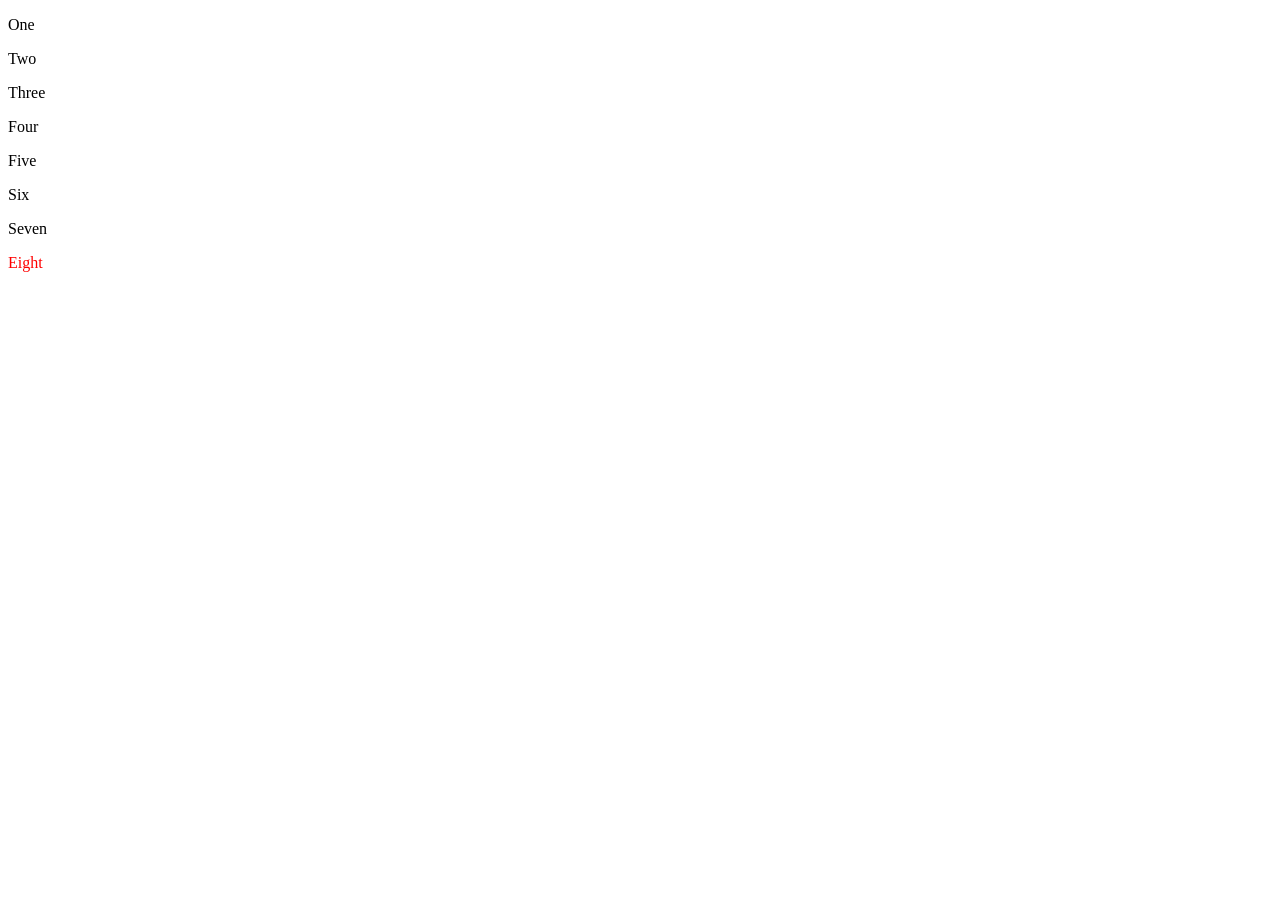
<file: Day-4/1-css-selectors/index.html>
<!DOCTYPE html>
<html lang="en">
  <head>
    <meta charset="UTF-8" />
    <meta http-equiv="X-UA-Compatible" content="IE=edge" />
    <meta name="viewport" content="width=device-width, initial-scale=1.0" />
    <title>Document</title>
    <link rel="stylesheet" href="style.css" />
  </head>
  <body>
    <!-- <div>
      <p>Hello world</p>
      <p>hey</p>
      <section>
        <p>Hello</p>
      </section>
    </div>
    <p>Sibling-1</p>
    <p>Sibling-2</p> -->
    <!-- <a href="https://www.espn.com">Google</a> -->

    <div>
      <p>One</p>
      <p>Two</p>
      <p>Three</p>
      <p class="fourth"><span>F</span>our</p>
      <p title="one">Five</p>
      <p>Six</p>
      <p title="one">Seven</p>
      <p title="two">Eight</p>
    </div>
  </body>
</html>
</file>
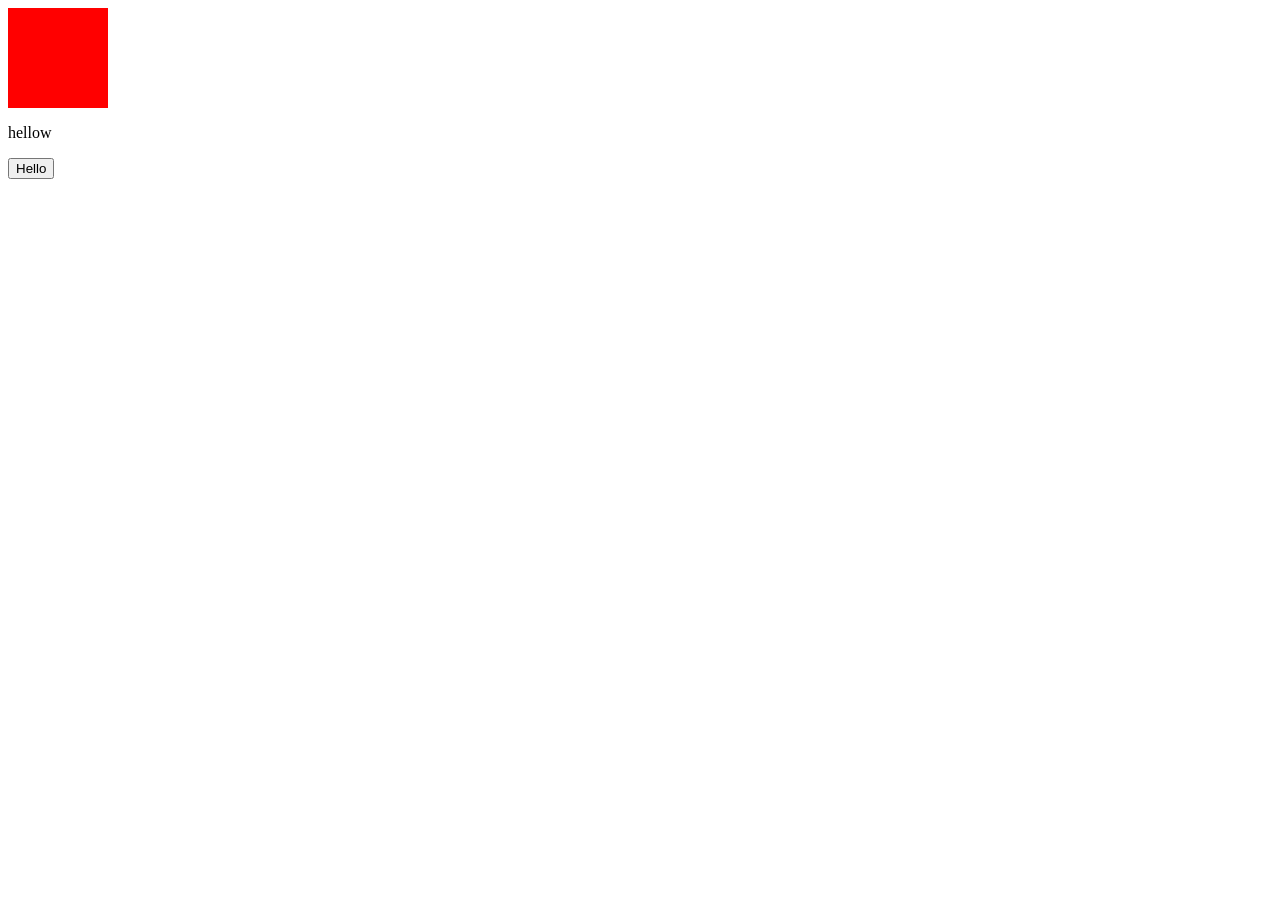
<file: Day-4/2-css-transform/index.html>
<!DOCTYPE html>
<html lang="en">
  <head>
    <meta charset="UTF-8" />
    <meta http-equiv="X-UA-Compatible" content="IE=edge" />
    <meta name="viewport" content="width=device-width, initial-scale=1.0" />
    <title>Document</title>
    <link rel="stylesheet" href="style.css" />
  </head>
  <body>
    <section>
      <div></div>
      <p>hellow</p>
    </section>

    <button>Hello</button>
  </body>
</html>
</file>
<file: Day-2/2-flex/style.css>
.box {
  background-color: red;
  width: 200px;
  height: 200px;
  font-size: 24px;
  color: white;
  border: 5px solid blue;
}

.container {
  display: flex;
}

.box1 {
  flex: 1;
}

.box2 {
  flex: 2;
}

.box3 {
  flex: 1;
}
</file>
<file: Day-2/3-grid/style.css>
.box {
  background-color: red;
  width: 200px;
  height: 200px;
  font-size: 24px;
  color: white;
  border: 5px solid blue;
}

.container {
  display: grid;
  grid-template-columns: 1fr 1fr 1fr 1fr 1fr 1fr;
  grid-template-rows: 100px 50px;
}
</file>
<file: Day-2/4-grid-example/style.css>
.container {
  background-color: aquamarine;
  display: grid;
  grid-template-columns: auto auto auto;
  grid-template-areas:
    "header header header"
    "links content ads"
    "footer footer ads";
}

.header {
  grid-area: header;
  background-color: red;
}

.link {
  grid-area: links;
  background-color: yellow;
}

.content {
  grid-area: content;
  background-color: purple;
}

.ads {
  grid-area: ads;
  background-color: blue;
}

.footer {
  grid-area: footer;
  background-color: green;
}

h1 {
  color: blue;
}

@media screen and (max-width: 765px) {
  .container {
    grid-template-columns: auto;
    grid-template-areas:
      "header"
      "links"
      "content"
      "ads"
      "footer";
  }

  .h1 {
    color: red;
  }
}
</file>
<file: Day-3/1-css-positions/style.css>
.parent {
  background-color: chartreuse;
  position: relative;
}

.child1 {
  background-color: chocolate;
  position: sticky;
  top: 5px;
  /* left: 50px; */
  /* bottom: 10px; */
  /* right: 30px; */
}

.child2 {
  background-color: aqua;
}

.child3 {
  background-color: red;
}
</file>
<file: Day-4/1-css-selectors/style.css>
/* div p {
  color: red;
} */

/* div > p {
  color: green;
} */

/* div + p {
  color: blue;
} */

/* div ~ p {
  color: red;
} */

a:link {
  color: yellow;
}

a:visited {
  color: red;
}

a:hover {
  color: blue;
}

/* div p:nth-of-type(odd) {
  color: red;
} */

/* .fourth span {
  color: red;
} */

/* div p:nth-child(6)::first-letter {
  color: red;
} */

p[title="two"] {
  color: red;
}
</file>
<file: Day-4/2-css-transform/style.css>
div {
  width: 100px;
  height: 100px;
  background-color: red;
  /* transform: translate(-50px, -20px); */
  /* transform: rotate(40deg); */
  /* transform: translate(80px, 50px) skew(60deg); */
  transition: 0.3s ease-in;
}

button {
  transition: all 0.3s ease-in;
}

div:hover,
button:hover {
  transform: scale(1.5);
}

/* section {
  transform: scale(0.9);
} */
</file>
